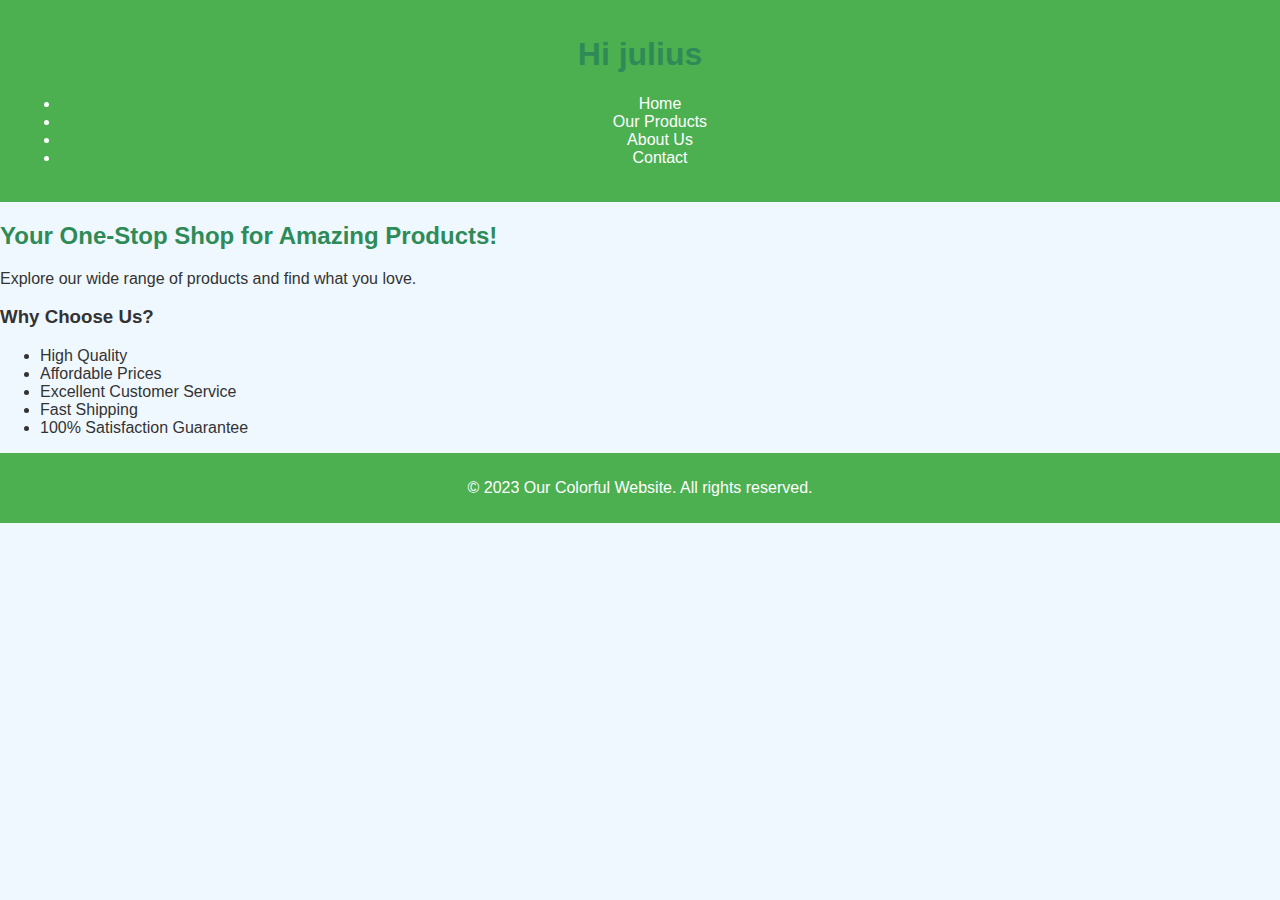
<file: index.html>
<!DOCTYPE html>
<html lang="en">
<head>
    <meta charset="UTF-8">
    <meta name="viewport" content="width=device-width, initial-scale=1.0">
    <title>Home - Our Colorful Website</title>
    <link rel="stylesheet" href="css/styles.css">
</head>
<body>
    <header>
        <h1>Hi julius</h1>
        <nav>
            <ul>
                <li><a href="index.html">Home</a></li>
                <li><a href="products.html">Our Products</a></li>
                <li><a href="about.html">About Us</a></li>
                <li><a href="contact.html">Contact</a></li>
            </ul>
        </nav>
    </header>
    <main>
        <section class="hero">
            <h2>Your One-Stop Shop for Amazing Products!</h2>
            <p>Explore our wide range of products and find what you love.</p>
        </section>
        <section class="features">
            <h3>Why Choose Us?</h3>
            <ul>
                <li>High Quality</li>
                <li>Affordable Prices</li>
                <li>Excellent Customer Service</li>
                <li>Fast Shipping</li>
                <li>100% Satisfaction Guarantee</li>
            </ul>
        </section>
    </main>
    <footer>
        <p>&copy; 2023 Our Colorful Website. All rights reserved.</p>
    </footer>
</body>
</html>
</file>
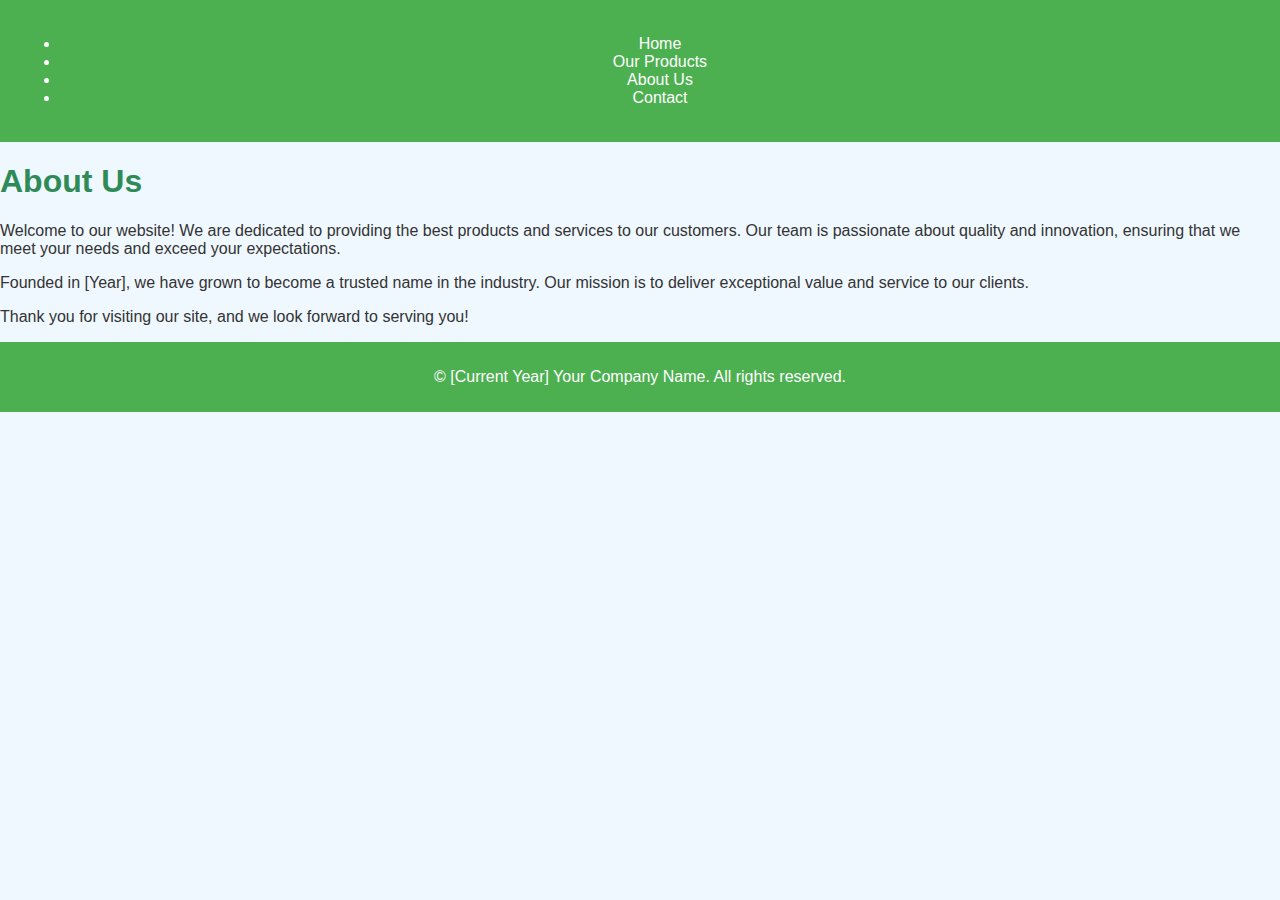
<file: about.html>
<!DOCTYPE html>
<html lang="en">
<head>
    <meta charset="UTF-8">
    <meta name="viewport" content="width=device-width, initial-scale=1.0">
    <title>About Us</title>
    <link rel="stylesheet" href="css/styles.css">
</head>
<body>
    <header>
        <nav>
            <ul>
                <li><a href="index.html">Home</a></li>
                <li><a href="products.html">Our Products</a></li>
                <li><a href="about.html">About Us</a></li>
                <li><a href="contact.html">Contact</a></li>
            </ul>
        </nav>
    </header>
    <main>
        <section class="about">
            <h1>About Us</h1>
            <p>Welcome to our website! We are dedicated to providing the best products and services to our customers. Our team is passionate about quality and innovation, ensuring that we meet your needs and exceed your expectations.</p>
            <p>Founded in [Year], we have grown to become a trusted name in the industry. Our mission is to deliver exceptional value and service to our clients.</p>
            <p>Thank you for visiting our site, and we look forward to serving you!</p>
        </section>
    </main>
    <footer>
        <p>&copy; [Current Year] Your Company Name. All rights reserved.</p>
    </footer>
</body>
</html>
</file>
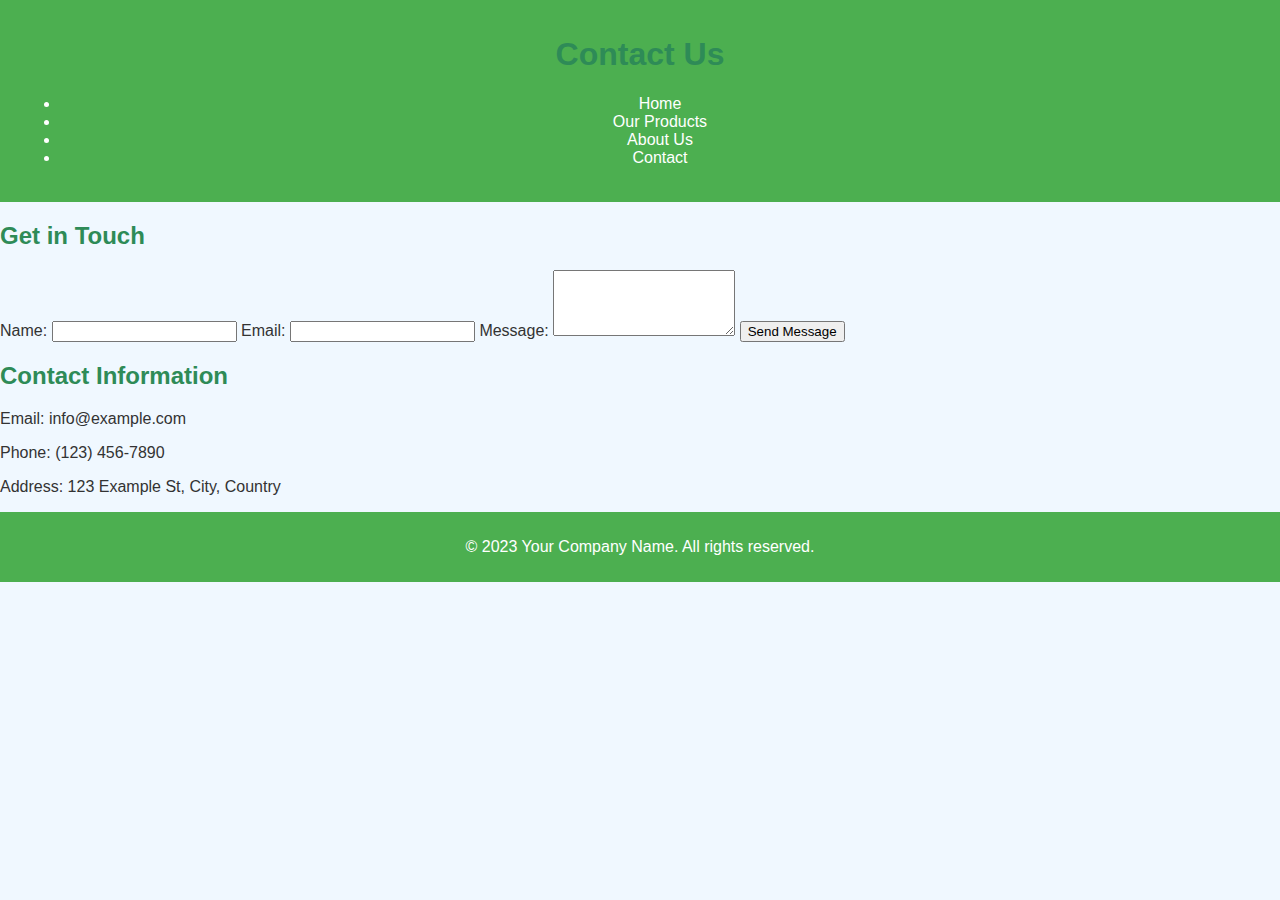
<file: contact.html>
<!DOCTYPE html>
<html lang="en">
<head>
    <meta charset="UTF-8">
    <meta name="viewport" content="width=device-width, initial-scale=1.0">
    <title>Contact Us</title>
    <link rel="stylesheet" href="css/styles.css">
</head>
<body>
    <header>
        <h1>Contact Us</h1>
        <nav>
            <ul>
                <li><a href="index.html">Home</a></li>
                <li><a href="products.html">Our Products</a></li>
                <li><a href="about.html">About Us</a></li>
                <li><a href="contact.html">Contact</a></li>
            </ul>
        </nav>
    </header>
    <main>
        <section>
            <h2>Get in Touch</h2>
            <form action="#" method="post">
                <label for="name">Name:</label>
                <input type="text" id="name" name="name" required>

                <label for="email">Email:</label>
                <input type="email" id="email" name="email" required>

                <label for="message">Message:</label>
                <textarea id="message" name="message" rows="4" required></textarea>

                <button type="submit">Send Message</button>
            </form>
        </section>
        <section>
            <h2>Contact Information</h2>
            <p>Email: info@example.com</p>
            <p>Phone: (123) 456-7890</p>
            <p>Address: 123 Example St, City, Country</p>
        </section>
    </main>
    <footer>
        <p>&copy; 2023 Your Company Name. All rights reserved.</p>
    </footer>
</body>
</html>
</file>
<file: css/styles.css>
body {
    font-family: 'Arial', sans-serif;
    margin: 0;
    padding: 0;
    background-color: #f0f8ff;
    color: #333;
}

header {
    background-color: #4CAF50;
    color: white;
    padding: 15px 20px;
    text-align: center;
}

nav {
    margin: 20px 0;
}

nav a {
    color: white;
    text-decoration: none;
    padding: 10px 15px;
    border-radius: 5px;
    transition: background-color 0.3s;
}

nav a:hover {
    background-color: #45a049;
}

h1, h2 {
    color: #2e8b57;
}

.container {
    width: 80%;
    margin: auto;
    overflow: hidden;
}

.product {
    border: 1px solid #ddd;
    border-radius: 5px;
    padding: 10px;
    margin: 10px;
    text-align: center;
    background-color: #ffffff;
    box-shadow: 0 2px 5px rgba(0, 0, 0, 0.1);
}

.product img {
    width: 100%;
    height: auto;
    border-radius: 5px;
}

.product-price {
    font-size: 1.5em;
    color: #d9534f;
}

footer {
    background-color: #4CAF50;
    color: white;
    text-align: center;
    padding: 10px 0;
    position: relative;
    bottom: 0;
    width: 100%;
}

.contact-form {
    background-color: #ffffff;
    padding: 20px;
    border-radius: 5px;
    box-shadow: 0 2px 5px rgba(0, 0, 0, 0.1);
}

.contact-form input, .contact-form textarea {
    width: 100%;
    padding: 10px;
    margin: 10px 0;
    border: 1px solid #ddd;
    border-radius: 5px;
}

.contact-form button {
    background-color: #4CAF50;
    color: white;
    padding: 10px 15px;
    border: none;
    border-radius: 5px;
    cursor: pointer;
}

.contact-form button:hover {
    background-color: #45a049;
}
</file>
